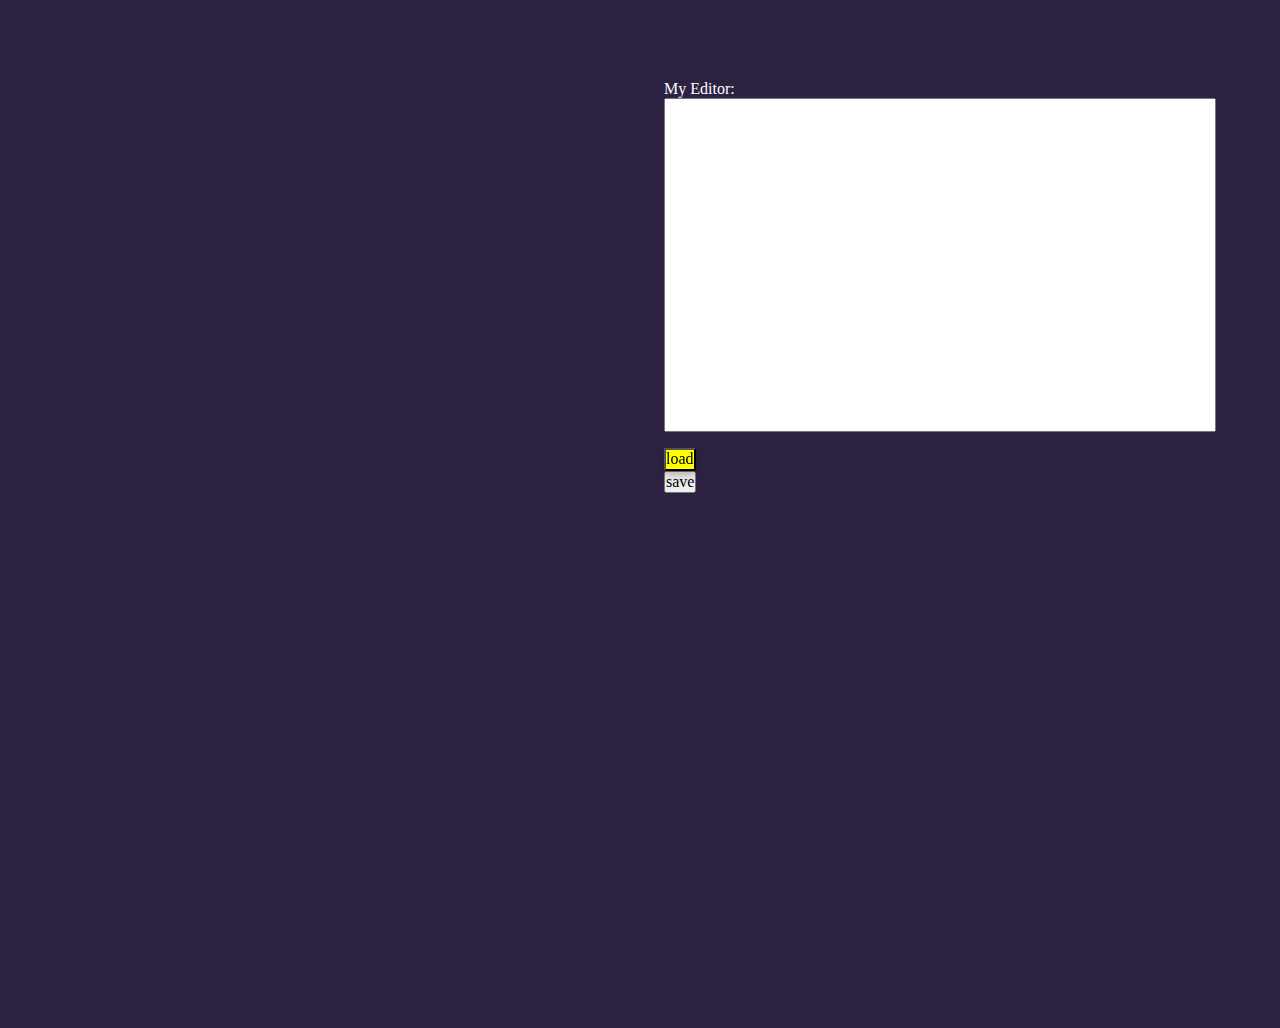
<file: index.html>
<!doctype html><html lang="en"><head><meta charset="UTF-8"><meta http-equiv="X-UA-Compatible" content="IE=edge"><meta name="viewport" content="width=device-width,initial-scale=1"><title>Document</title><link href="index.f0093df7.css" rel="stylesheet"></head><body><form class="form"><p><label class="editor">My Editor: <input class="textarea textarea--js" id="myEditor" name="myEditor"></label></p><button class="button-left button-left--js">load</button> <button class="button-right button-right--js">save</button></form><script src="index.f0093df7.js"></script></body></html>
</file>
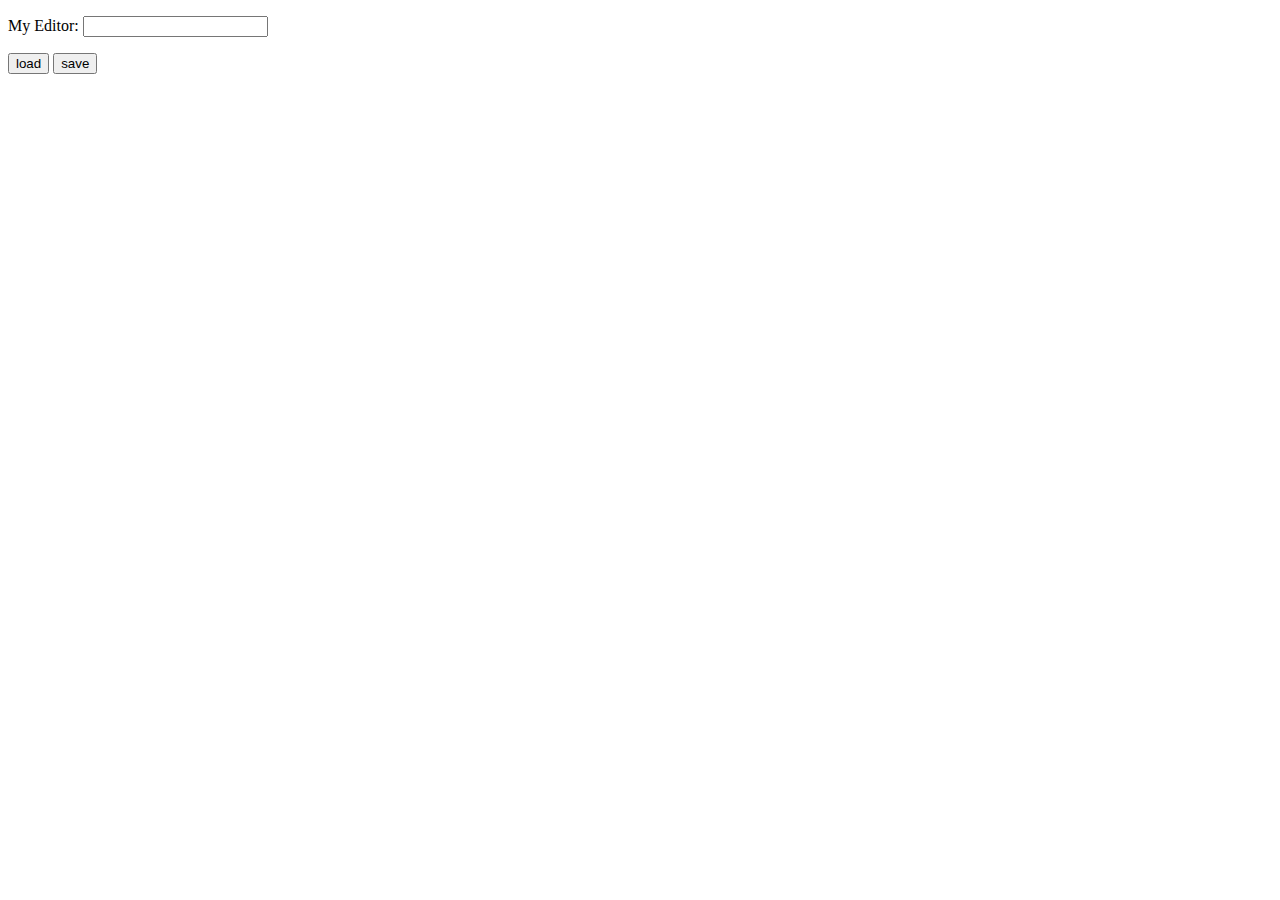
<file: src/pages/index.html>
<!DOCTYPE html>
<html lang="en">
<head>
  <meta charset="UTF-8">
  <meta http-equiv="X-UA-Compatible" content="IE=edge">
  <meta name="viewport" content="width=device-width, initial-scale=1.0">
  <title>Document</title>
</head>
<body>

    <form class="form">
      <p>
      <label class="editor">My Editor:
       <input class="textarea textarea--js" id="myEditor" name="myEditor">
       
      </label>
      </p>
      <button class="button-left button-left--js">load</button>
      <button class="button-right button-right--js">save</button>

        </form>
        
 
  
</body>
</html>
</file>
<file: index.f0093df7.css>
/*! normalize.css v8.0.1 | MIT License | github.com/necolas/normalize.css */html{line-height:1.15;-webkit-text-size-adjust:100%}body{margin:0}main{display:block}h1{font-size:2em;margin:.67em 0}hr{box-sizing:content-box;height:0;overflow:visible}pre{font-family:monospace,monospace;font-size:1em}a{background-color:transparent}abbr[title]{border-bottom:none;text-decoration:underline;text-decoration:underline dotted}b,strong{font-weight:bolder}code,kbd,samp{font-family:monospace,monospace;font-size:1em}small{font-size:80%}sub,sup{font-size:75%;line-height:0;position:relative;vertical-align:baseline}sub{bottom:-.25em}sup{top:-.5em}img{border-style:none}button,input,optgroup,select,textarea{font-family:inherit;font-size:100%;line-height:1.15;margin:0}button,input{overflow:visible}button,select{text-transform:none}[type=button],[type=reset],[type=submit],button{-webkit-appearance:button}[type=button]::-moz-focus-inner,[type=reset]::-moz-focus-inner,[type=submit]::-moz-focus-inner,button::-moz-focus-inner{border-style:none;padding:0}[type=button]:-moz-focusring,[type=reset]:-moz-focusring,[type=submit]:-moz-focusring,button:-moz-focusring{outline:1px dotted ButtonText}fieldset{padding:.35em .75em .625em}legend{box-sizing:border-box;color:inherit;display:table;max-width:100%;padding:0;white-space:normal}progress{vertical-align:baseline}textarea{overflow:auto}[type=checkbox],[type=radio]{box-sizing:border-box;padding:0}[type=number]::-webkit-inner-spin-button,[type=number]::-webkit-outer-spin-button{height:auto}[type=search]{-webkit-appearance:textfield;outline-offset:-2px}[type=search]::-webkit-search-decoration{-webkit-appearance:none}::-webkit-file-upload-button{-webkit-appearance:button;font:inherit}details{display:block}summary{display:list-item}[hidden],template{display:none}@-webkit-keyframes circles{0%{transform:translate(-50%,-50%) scale(1)}20%{transform:translate(-50%,-50%) scale(1.5)}30%{transform:translate(-50%,-50%) scale(.8)}70%{transform:translate(-50%,-50%) scale(1.9)}to{transform:translate(-50%,-50%) scale(1)}}@keyframes circles{0%{transform:translate(-50%,-50%) scale(1)}20%{transform:translate(-50%,-50%) scale(1.5)}30%{transform:translate(-50%,-50%) scale(.8)}70%{transform:translate(-50%,-50%) scale(1.9)}to{transform:translate(-50%,-50%) scale(1)}}.hello{position:relative;z-index:0}.hello__logo{position:relative;z-index:2020}.hello__circles{position:absolute;top:50%;left:50%;will-change:transform;width:220px;height:220px;background:rgba(0,0,0,.1);border-radius:50%;-webkit-animation:circles 20s ease-in infinite;animation:circles 20s ease-in infinite}.hello__circles:after{-webkit-animation:circles 17s ease-out infinite;animation:circles 17s ease-out infinite}.hello__circles:after,.hello__circles:before{position:absolute;top:50%;left:50%;will-change:transform;width:220px;height:220px;background:rgba(0,0,0,.1);border-radius:50%;content:"";display:block;z-index:1}.hello__circles:before{-webkit-animation:circles 20s ease-in infinite;animation:circles 20s ease-in infinite}body{background:#2d2241;color:#fff;position:relative;min-height:100vh;display:flex;justify-content:flex-end;margin:64px}.button-left{justify-content:flex-end;background:#ff0;-webkit-filter:drop-shadow(0 4px 4px rgba(0,0,0,.25));filter:drop-shadow(0 4px 4px rgba(0,0,0,.25))}.button-left,.button-right{display:flex;flex-direction:row;align-items:flex-start;padding:0}.editor{display:flex;flex-direction:column}.textarea{width:544px;height:328px}
</file>
